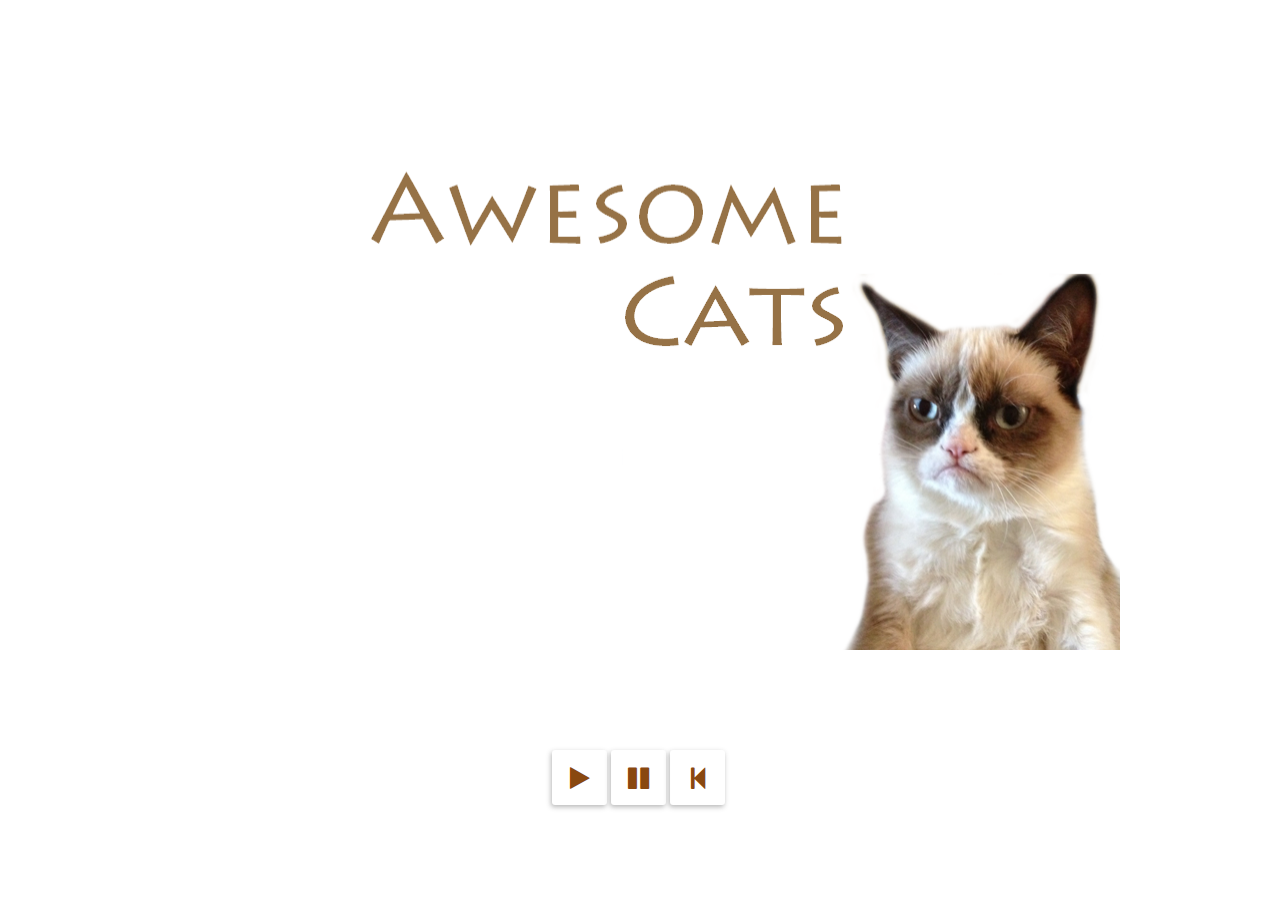
<file: index.html>
<!DOCTYPE html>
<html>
<head>
<title>Sliding Puzzle - Rigoz</title>
<!-- Meta section -->
<meta charset="UTF-8" />
<!-- CSS section -->
<link rel="stylesheet" type="text/css" href="./css/style.css" />
<link href="http://fonts.googleapis.com/css?family=Dosis:400,700" rel="stylesheet" type="text/css">
<link rel="stylesheet" href="http://maxcdn.bootstrapcdn.com/font-awesome/4.3.0/css/font-awesome.min.css">
<!-- JS section -->
<script src="https://ajax.googleapis.com/ajax/libs/jquery/2.1.3/jquery.min.js"></script>
<script src="./js/sliding-puzzle.min.js"></script>
</head>
<body>
  <script>
				$( document ).ready(function() {
					var activeProperties = {
						boxShadow:	'inset -1px 2px 5px 0px rgba(50, 50, 50, 0.35)',
					};

					var inactiveProperties = {
						boxShadow:	'-1px 2px 5px 0px rgba(50, 50, 50, 0.35)',
					};
				
					var options = {
						wrapperClass:		'sliding-puzzle',			// class name of your grid container
						elementClass:		'background-section',		// class name of your grid elements
						playButton:			'puzzle-play-button',		// class name of play button
						pauseButton:		'puzzle-pause-button',		// class name of pause button
						resetButton:		'puzzle-reset-button',		// class name of reset button
						activeProperties:	activeProperties,			// CSS properties to apply when button is active
						inactiveProperties:	inactiveProperties,			// CSS properties to apply when button is inactive
						rows:				3	,						// number of rows													 default: 3		 min: 2
						columns:			3	,						// number of columns												 default: 3		 min: 2
						emptyTileIndex:		2	,						// index of the empty tile, 0 = first tile, 1 = second tile, etc	 default: 0		 min: 0		max: rows*columns
						playInterval:		2000,						// interval between tiles move, must be higher than animDuration	 default: 1000	 min: 1000
						animDuration:		1000,						// duration of move animation, must be lower than playInterval		 default: 500	 min: 500
						coverBackgroundURL:	'./img/cat-front.png',		// url to the background image for the cover
						tilesBackgroundURL:	'./img/cat-back.png',		// url to the background image for the tiles
						loaderURL:			'./img/loading.gif',		// url to the loader image
						flipOnVisible:		true,						// flip the tiles only when the game container is visible			 default: false
						pauseOnBlur:		true,						// pause auto-play if the page loses focus or the user scrolls out	 default: true
					};
					
					var puzzle = new SlidingPuzzle(options);
				});
		</script>
		<div class="sliding-puzzle clear">
			<div class="background-section">
				<a href="#1">
					<img src="./img/playing-cat.jpg">
					<div class="overlay">
						<h1>Playing cat</h1>
						<h2>Check out this cute cat play</h2>
					</div>
				</a>
			</div>
			<div class="background-section">
				<a href="#2">
					<img src="./img/devote-cat.jpg">
					<div class="overlay">
						<h1>Devote cat</h1>
						<h2>Check out this cute cat pray</h2>
					</div>
				</a>
			</div>
			<div class="background-section">
				<a href="#3">
					<img src="./img/elegant-cat.jpg">
					<div class="overlay">
						<h1>Elegant cat</h1>
						<h2>Check out this cute cat being fashionable</h2>
					</div>
				</a>
			</div>
			<div class="background-section">
				<a href="#4">
					<img src="./img/impressed-cat.jpg">
					<div class="overlay">
						<h1>Impressed cat</h1>
						<h2>Check out this cute cat impressed by something</h2>
					</div>
				</a>
			</div>
			<div class="background-section">
				<a href="#5">
					<img src="./img/scared-cat.jpg">
					<div class="overlay">
						<h1>Scared cat</h1>
						<h2>Check out this cute cat being so scared</h2>
					</div>
				</a>
			</div>
			<div class="background-section">
				<a href="#6">
					<img src="./img/sad-cat.jpg">
					<div class="overlay">
						<h1>Sad cat</h1>
						<h2>Check out this cute cat being so sad</h2>
					</div>
				</a>
			</div>
			<div class="background-section">
				<a href="#7">
					<img src="./img/lion-cat.jpg">
					<div class="overlay">
						<h1>Lion cat</h1>
						<h2>Check out this cute cat being so regal</h2>
					</div>
				</a>
			</div>
			<div class="background-section">
				<a href="#8">
					<img src="./img/angry-cat.jpg">
					<div class="overlay">
						<h1>Fierce cat</h1>
						<h2>Check out this cute cat being so fierce</h2>
					</div>
				</a>
			</div>
			<div class="background-section">
				<a href="#9">
					<img src="./img/grumpy-cat.jpg">
					<div class="overlay">
						<h1>Grumpy cat</h1>
						<h2>Check out this cute cat being so grumpy</h2>
					</div>
				</a>
			</div>
		</div>
		<div class="sliding-puzzle-console">
			<a href="javascript:;" class="puzzle-play-button" alt="Play" title="Play"><i class="fa fa-play"></i></a>
			<a href="javascript:;" class="puzzle-pause-button clicked" alt="Pause" title="Pause"><i class="fa fa-pause"></i></a>
			<a href="javascript:;" class="puzzle-reset-button" alt="Reset" title="Reset"><i class="fa fa-step-backward"></i></a>
			<div class="puzzle-console-clear"></div>
		</div>
</body>
</html>
</file>
<file: css/style.css>
.clear:after { content: "."; display: block; height: 0; clear: both; visibility: hidden; }
.scroller {height: 600px; color: #454545; padding: 100px; text-align: center;}
.scroller h1 {margin: 0 auto; font-size: 8em; font-family: 'Dosis', sans-serif;}
.background-section {width: 320px; height: 214px; float: left; position: relative; overflow: hidden;}
.background-section .overlay {position: absolute; box-sizing: border-box; width: 100%; height: 100%; text-align: left; top: 0; left: 0; padding: 30% 20px 20px; color: #fff; background: rgba(0,0,0,0.6); display: none;}
.background-section .overlay h2 { font-family: 'Dosis', sans-serif; margin: 0; font-size: 20px; font-weight: normal;}
.background-section .overlay h1 { font-family: 'Dosis', sans-serif; text-transform: uppercase; margin: 0; font-size: 24px; font-weight: normal;}
.background-section a {display: block; width: 100%; height: 100%;}
.background-section img {display: block; vertical-align: middle; width: 100%; height: 100%; transition: all 0.2s ease; }
.background-section:hover .overlay {display: block;}
.background-section:hover img{transform:scale(1.1);}
.sliding-puzzle-console { text-align: center; width: 180px; margin: 0 auto; display: block; padding: 100px;}
.sliding-puzzle-console a {box-sizing: border-box; padding-top: 15px; font-size: 25px; text-align: center; box-shadow: -1px 2px 5px 0px rgba(50, 50, 50, 0.35); margin: 0 2px; display: block; float: left; width: 55px; height: 55px; background-size: 100% 100%; color: #894810; border-radius: 3px;}
.puzzle-console-clear {clear: both;}
.sliding-puzzle {width: 960px; margin: 0 auto;}
.sliding-puzzle-back {border-width: 2px;border-style: solid;border-color: rgba(255,255,255,0.2);border-bottom-color: rgba(0,0,0,0.3);border-right-color: rgba(0,0,0,0.3);}


@media only screen and (max-width: 768px) 
{
	.sliding-puzzle { width: 540px;}
	.background-section {width: 180px; height: 120px;}
	.scroller {margin-bottom: 200px;}
	.sliding-puzzle-console {width: 312px;}
	.sliding-puzzle-console a {width: 100px; height: 100px; padding-top: 30px; font-size: 50px;}
}

@media only screen and (max-width: 539px) 
{
	.sliding-puzzle { width: 315px;}
	.background-section {width: 105px; height: 70px;}
	.scroller {margin-bottom: 100px;}
	.sliding-puzzle-console {width: 312px;}
	.sliding-puzzle-console a {width: 100px; height: 100px; padding-top: 30px; font-size: 50px;}
}
</file>
